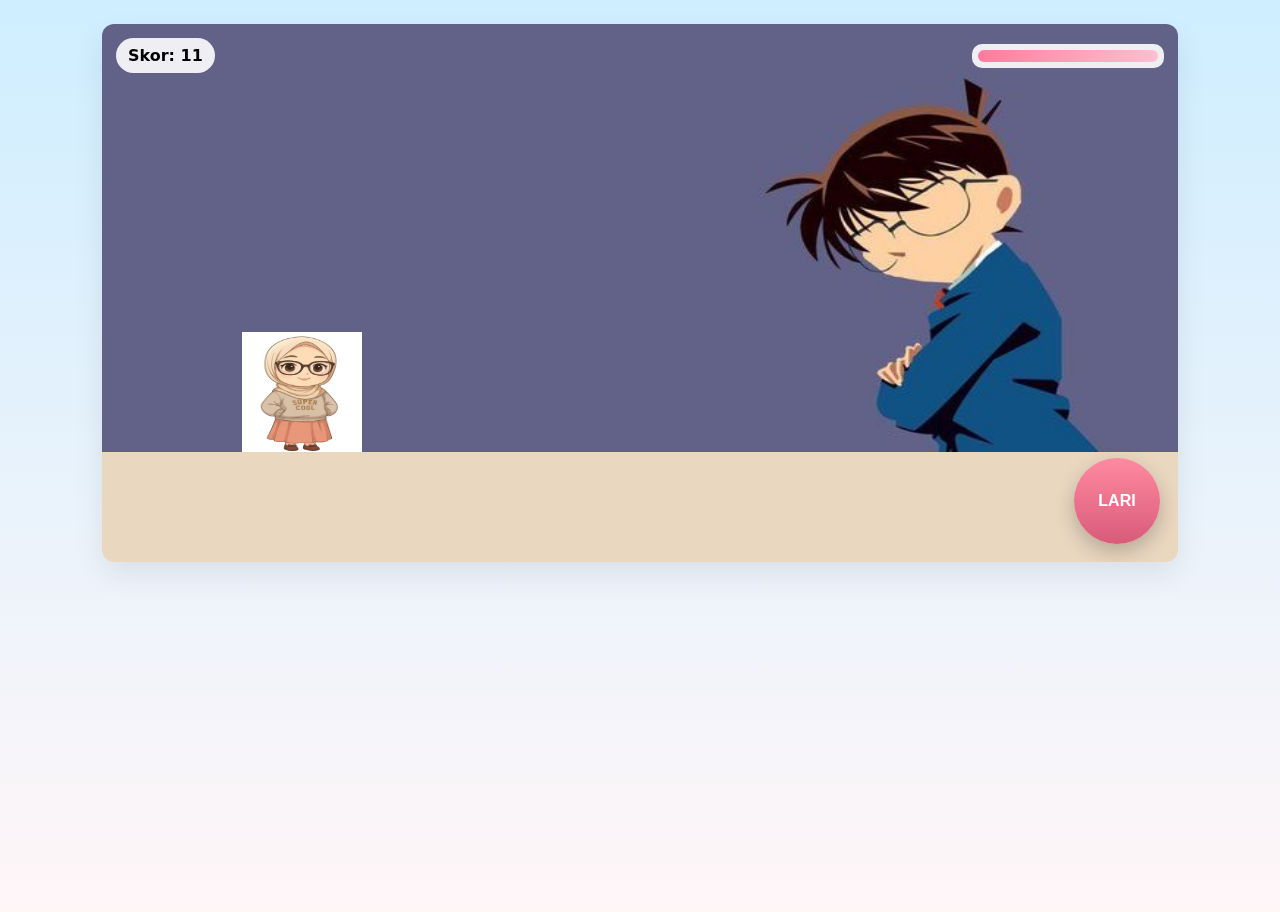
<file: index.html>
<!doctype html>
<html lang="id">
<head>
<meta charset="utf-8" />
<meta name="viewport" content="width=device-width,initial-scale=1" />
<title>Salma Runner — Asset Mode</title>
<style>
  :root{--bg1:#cfeeff;--bg2:#fff6f8;--accent:#ff7c9d}
  html,body{height:100%;margin:0;font-family:Inter,system-ui,-apple-system,Segoe UI,Roboto,"Helvetica Neue",Arial;background:linear-gradient(180deg,var(--bg1),var(--bg2))}
  .wrap{max-width:1100px;margin:12px auto;padding:12px;box-sizing:border-box}
  #gameBox{position:relative;border-radius:12px;overflow:hidden;background:linear-gradient(180deg,#e8f8ff,#fff7f9);box-shadow:0 12px 30px rgba(0,0,0,0.08)}
  canvas{display:block;width:100%;max-height:100vh;touch-action:none;user-select:none;-webkit-user-select:none}
  #hud{position:absolute;left:14px;right:14px;top:14px;display:flex;justify-content:space-between;align-items:center;pointer-events:none}
  #score{background:rgba(255,255,255,0.9);padding:8px 12px;border-radius:999px;font-weight:800}
  #energyWrap{background:rgba(255,255,255,0.9);padding:6px;border-radius:10px;display:flex;align-items:center;width:180px}
  #energyBar{height:12px;width:100%;background:linear-gradient(90deg,var(--accent),#ffc0d1);border-radius:8px;transform-origin:left}
  #btnSprint{position:absolute;right:18px;bottom:18px;width:86px;height:86px;border-radius:50%;background:linear-gradient(180deg,#ff8aa0,#d85b7a);color:#fff;border:0;font-weight:800;font-size:16px;box-shadow:0 8px 20px rgba(0,0,0,0.22);touch-action:manipulation}
  #overlay{position:absolute;inset:0;display:flex;align-items:center;justify-content:center;background:rgba(0,0,0,0.45);visibility:hidden}
  #overlay .box{background:white;padding:18px;border-radius:12px;text-align:center;min-width:260px}
  #overlay .box h2{margin:0 0 8px 0}
  #overlay .box button{padding:10px 18px;border-radius:8px;border:0;background:var(--accent);color:#fff;font-weight:800}
  /* fix selection and callout on mobile */
  html,body,#gameBox,canvas,#btnSprint{-webkit-touch-callout:none;-webkit-user-select:none;-ms-user-select:none;user-select:none}
  @media (max-width:520px) { #btnSprint{width:72px;height:72px;right:12px;bottom:12px} }
</style>
</head>
<body>
<div class="wrap">
  <div id="gameBox">
    <canvas id="c" aria-label="game"></canvas>

    <div id="hud">
      <div id="score">Skor: 0</div>
      <div id="energyWrap"><div id="energyBar" style="width:100%"></div></div>
    </div>

    <button id="btnSprint" aria-label="Sprint">LARI</button>

    <div id="overlay" aria-hidden="true">
      <div class="box">
        <h2>Game Over</h2>
        <div id="finalScore">Skor: 0</div>
        <div style="height:12px"></div>
        <button id="btnRestart">RESTART</button>
      </div>
    </div>
  </div>
</div>

<script>
/* Salma Runner - uses assets from /assets/ folder provided by user.
   Filenames expected (exact): 
   bg.jpg, farhant.jpeg, obs1.png, obs2.png, obs3.jpg, obs4.jpg,
   salma_run.jpeg, salma_sprint.jpeg, salma_jump.jpeg, salma_nangis.jpeg
*/

// ---------- canvas & DPR ----------
const canvas = document.getElementById('c');
const ctx = canvas.getContext('2d', { alpha: true });
let DPR = Math.max(1, window.devicePixelRatio || 1);
function resize(){
  const rect = canvas.getBoundingClientRect();
  canvas.width = Math.floor(rect.width * DPR);
  canvas.height = Math.floor(rect.height * DPR);
  ctx.setTransform(DPR,0,0,DPR,0,0);
}
window.addEventListener('resize', resize);
resize();

// ---------- DOM elems ----------
const overlay = document.getElementById('overlay');
const finalScore = document.getElementById('finalScore');
const btnRestart = document.getElementById('btnRestart');
const scoreEl = document.getElementById('score');
const energyBar = document.getElementById('energyBar');
const btnSprint = document.getElementById('btnSprint');

// ---------- asset list & preload ----------
const ASSETS = {
  bg: 'assets/bg.jpg',
  salmaRun: 'assets/salma_lari1.png',
  salmaSprint: 'assets/salma_nangis1.png',
  salmaJump: 'assets/salma_lari1.png',
  salmaCry: 'assets/salma_nangis1.png',
  farhant: 'assets/conan.jpg',
  obs1: 'assets/obs1.png',
  obs2: 'assets/obs2.png',
  obs3: 'assets/obs3.png',
  obs4: 'assets/obs4.png'
};
const imgs = {};
let toLoad = Object.keys(ASSETS).length, loaded = 0, failed = 0;
function preloadAll(done){
  for(const k in ASSETS){
    const i = new Image();
    // add cache-buster to force fresh load on redeploy
    i.src = ASSETS[k] + '?v=' + Date.now();
    i.onload = ()=>{ imgs[k]=i; loaded++; if(loaded+failed===toLoad) done(); };
    i.onerror = ()=>{ console.warn('asset failed', k, ASSETS[k]); imgs[k]=null; failed++; if(loaded+failed===toLoad) done(); };
  }
}
preloadAll(init);

// ---------- game state ----------
let last = 0;
let gameOver = false;
let score = 0;

/* player */
const player = {
  x: 140,
  w: 120,
  h: 120,
  y: 0,
  vy: 0,
  gravity: 1600,
  onGround: true,
  speed: 9,
  energy: 100,
  maxEnergy: 100,
  sprinting: false,
  state: 'run' // run, jump, sprint
};
function groundY(){ return canvas.clientHeight - 110; }

/* obstacles */
let obstacles = [];
let obstacleTimer = 0;
const obstacleMin = 1500, obstacleMax = 3000;

/* farhant */
let farhants = [];
let farhantTimer = 0;
const farhantGap = 2200;

/* particles */
let loveParticles = [];

/* input */
let sprintHeld = false;
let jumpHold = false;
let jumpRepeat = 0;
const JUMP_REPEAT_MS = 220;

// prevent selection during touchmove
document.addEventListener('touchmove', e=> e.preventDefault(), {passive:false});

// ---------- input handlers ----------
canvas.addEventListener('touchstart', e=>{ e.preventDefault(); jumpHold = true; attemptJump(); });
canvas.addEventListener('touchend', e=>{ e.preventDefault(); jumpHold = false; });
canvas.addEventListener('mousedown', e=>{ e.preventDefault(); jumpHold = true; attemptJump(); });
document.addEventListener('mouseup', e=>{ jumpHold = false; });

function attemptJump(){
  if(gameOver) return;
  if(player.onGround){
    player.vy = -720; // stronger impulse for higher jump on mobile
    player.onGround = false;
    player.state = 'jump';
    spawnLoves();
  }
}

function handleJumpHold(dt){
  if(jumpHold){
    jumpRepeat += dt * 1000;
    if(jumpRepeat >= JUMP_REPEAT_MS){
      attemptJump();
      jumpRepeat = 0;
    }
  } else {
    jumpRepeat = 0;
  }
}

/* sprint button events */
btnSprint.addEventListener('touchstart', e=>{ e.preventDefault(); sprintHeld = true; });
btnSprint.addEventListener('touchend', e=>{ e.preventDefault(); sprintHeld = false; });
btnSprint.addEventListener('mousedown', e=>{ e.preventDefault(); sprintHeld = true; });
document.addEventListener('mouseup', e=>{ sprintHeld = false; });

// restart
btnRestart.addEventListener('click', ()=> location.reload());

// ---------- effects ----------
function spawnLoves(){
  for(let i=0;i<6;i++){
    loveParticles.push({
      x: player.x + player.w*0.5 + (Math.random()*80-40),
      y: player.y + 10,
      vy: - (300 + Math.random()*220),
      t: 0,
      life: 0.9 + Math.random()*0.9
    });
  }
}
function updateLoves(dt){
  for(let i=loveParticles.length-1;i>=0;i--){
    const p = loveParticles[i];
    p.t += dt;
    p.y += p.vy * dt;
    p.vy += 900 * dt;
    if(p.t > p.life) loveParticles.splice(i,1);
  }
}

// ---------- spawn obstacle & farhant ----------
function spawnObstacle(){
  const picks = ['obs1','obs2','obs3','obs4'];
  const pick = picks[Math.floor(Math.random()*picks.length)];
  const w = 92, h = 92;
  obstacles.push({
    x: canvas.clientWidth + 40,
    y: groundY() - h,
    w,h,
    key: pick,
    id: Math.floor(Math.random()*9999)
  });
}

function spawnFarhant(){
  farhants.push({
    x: canvas.clientWidth + 80,
    y: groundY() - 140 - Math.random()*40,
    w: 72, h:72,
    vx: 120 + Math.random()*80,
    knock: 0,
    hit: false
  });
}

// ---------- collision ----------
function rectCollide(a,b){ return a.x < b.x + b.w && a.x + a.w > b.x && a.y < b.y + b.h && a.y + a.h > b.y; }

// ---------- UI update ----------
function updateUI(){
  scoreEl.textContent = 'Skor: ' + Math.floor(score);
  const pct = Math.max(0, Math.min(100, (player.energy / player.maxEnergy) * 100));
  energyBar.style.width = pct + '%';
}

// ---------- draw helpers ----------
function roundRect(x,y,w,h,r,fill){
  ctx.beginPath();
  ctx.moveTo(x+r,y);
  ctx.arcTo(x+w,y,x+w,y+h,r);
  ctx.arcTo(x+w,y+h,x,y+h,r);
  ctx.arcTo(x,y+h,x,y,r);
  ctx.arcTo(x,y,x+w,y,r);
  if(fill){ ctx.fillStyle = fill; ctx.fill(); }
}

function drawPlayerImageFallback(){
  // fallback: draw simple chibi using shapes
  roundRect(player.x, player.y, player.w, player.h, 16, '#ffdeea');
  // head
  ctx.beginPath();
  ctx.arc(player.x + player.w*0.5, player.y - 12, 28, 0, Math.PI*2);
  ctx.fillStyle = player.sprinting ? '#ffb3c6' : '#ffd6e6';
  ctx.fill();
  // eyes
  ctx.fillStyle = '#222';
  ctx.beginPath(); ctx.arc(player.x + player.w*0.41, player.y - 16, 4,0,Math.PI*2); ctx.fill();
  ctx.beginPath(); ctx.arc(player.x + player.w*0.59, player.y - 16, 4,0,Math.PI*2); ctx.fill();
  // mouth
  ctx.fillStyle = '#6b3b3b';
  ctx.fillRect(player.x + player.w*0.47, player.y - 6, player.sprinting ? 8 : 12, 4);
}

// ---------- main loop & drawing ----------
function init(){
  // set player initial pos
  player.y = groundY() - player.h;
  player.onGround = true;
  last = performance.now();
  requestAnimationFrame(loop);
}

function showGameOver(){
  overlay.style.visibility = 'visible';
  finalScore.textContent = 'Skor kamu: ' + Math.floor(score);
}

function loop(ts){
  const dt = Math.min(0.05, (ts - last) / 1000);
  last = ts;

  // handle jump hold
  handleJumpHold(dt);

  // physics
  player.vy += player.gravity * dt;
  player.y += player.vy * dt;
  if(player.y > groundY() - player.h){
    player.y = groundY() - player.h;
    player.vy = 0;
    player.onGround = true;
    if(player.state === 'jump') player.state = 'run';
  }

  // sprint & energy
  if(sprintHeld && player.energy > 0){
    player.sprinting = true;
    player.speed = 14;
    player.energy = Math.max(0, player.energy - 80 * dt); // drain fast
    player.state = 'sprint';
  } else {
    player.sprinting = false;
    player.speed = 9;
    player.energy = Math.min(player.maxEnergy, player.energy + 22 * dt); // regen slow
    if(player.state !== 'jump') player.state = 'run';
  }

  // spawn obstacles
  obstacleTimer += dt * 1000;
  if(obstacleTimer > (obstacleMin + Math.random()*(obstacleMax-obstacleMin))){
    spawnObstacle();
    obstacleTimer = 0;
  }

  // spawn farhant
  farhantTimer += dt * 1000;
  if(farhantTimer > (farhantGap + Math.random()*1200)){
    spawnFarhant();
    farhantTimer = 0;
  }

  // move obstacles
  for(let i=obstacles.length-1;i>=0;i--){
    const o = obstacles[i];
    o.x -= player.speed * dt * 60;
    if(o.x + o.w < -120) obstacles.splice(i,1);
  }

  // move farhants
  for(let i=farhants.length-1;i>=0;i--){
    const f = farhants[i];
    if(!f.hit){
      f.x -= f.vx * dt;
    } else {
      f.x += f.knock * dt;
      f.knock *= 0.92;
      if(Math.abs(f.knock) < 0.3) f.hit = false;
    }
    if(f.x + f.w < -120) farhants.splice(i,1);
  }

  // collisions: obstacles => game over
  for(const o of obstacles){
    if(rectCollide(player, {x:o.x,y:o.y,w:o.w,h:o.h})){
      gameOver = true;
      showGameOver();
    }
  }
  // farhant collisions => knockback random + add score
  for(const f of farhants){
    if(rectCollide(player, {x:f.x,y:f.y,w:f.w,h:f.h}) && !f.hit){
      f.hit = true;
      f.knock = (Math.random() < 0.5 ? -1 : 1) * (200 + Math.random()*300);
      score += 25;
    }
  }

  // score increases with speed/time
  score += (player.speed/60) * dt * 100;

  // update love particles
  updateLoves(dt);

  // draw frame
  drawFrame();

  // update UI
  updateUI();

  if(!gameOver) requestAnimationFrame(loop);
}

// draw everything
function drawFrame(){
  // clear
  ctx.clearRect(0,0,canvas.width,canvas.height);
  const W = canvas.width / DPR, H = canvas.height / DPR;

  // draw bg if loaded, else gradient fill
  if(imgs.bg){
    // draw image stretched to canvas internal resolution
    ctx.drawImage(imgs.bg, 0, 0, canvas.width, canvas.height);
  } else {
    ctx.fillStyle = '#cfeeff';
    ctx.fillRect(0,0,canvas.width,canvas.height);
  }

  // ground
  ctx.fillStyle = '#e9d7c0';
  ctx.fillRect(0, groundY(), W, H - groundY());

  // draw obstacles (image if available)
  for(const o of obstacles){
    if(imgs[o.key]){
      ctx.drawImage(imgs[o.key], o.x, o.y, o.w, o.h);
    } else {
      drawRoundedRect(o.x, o.y, o.w, o.h, 12, '#fff');
      ctx.fillStyle = '#ffd86b';
      ctx.fillRect(o.x+8,o.y+8,o.w-16,o.h-30);
    }
    // label
    ctx.fillStyle = '#2b2b2b';
    ctx.font = `${12 * (DPR>1?1.2:1)}px sans-serif`;
    ctx.fillText('Masalah Hidup ' + o.id, o.x + 8, o.y + o.h - 8);
  }

  // draw farhants (image fallback)
  for(const f of farhants){
    if(imgs.farhant){
      ctx.drawImage(imgs.farhant, f.x, f.y, f.w, f.h);
    } else {
      drawFarhantShape(f);
    }
  }

  // draw player: prefer user images if loaded
  if(player.state === 'sprint' && imgs.salmaSprint){
    ctx.drawImage(imgs.salmaSprint, player.x, player.y, player.w, player.h);
    // cry overlay if available
    if(imgs.salmaCry){
      ctx.drawImage(imgs.salmaCry, player.x - 8, player.y - 8, player.w + 16, player.h + 16);
    } else {
      // fallback tears
      ctx.strokeStyle = 'rgba(120,200,255,0.95)';
      ctx.lineWidth = 3;
      ctx.beginPath(); ctx.moveTo(player.x + player.w*0.4, player.y + player.h*0.3); ctx.lineTo(player.x + player.w*0.4, player.y + player.h*0.7); ctx.stroke();
      ctx.beginPath(); ctx.moveTo(player.x + player.w*0.6, player.y + player.h*0.3); ctx.lineTo(player.x + player.w*0.6, player.y + player.h*0.7); ctx.stroke();
    }
  } else if(player.state === 'jump' && imgs.salmaJump){
    ctx.drawImage(imgs.salmaJump, player.x, player.y, player.w, player.h);
  } else if(imgs.salmaRun){
    ctx.drawImage(imgs.salmaRun, player.x, player.y, player.w, player.h);
  } else {
    drawPlayerImageFallback();
  }

  // draw love particles on top
  ctx.save();
  for(const p of loveParticles){
    const alpha = Math.max(0, 1 - (p.t / p.life));
    ctx.globalAlpha = alpha;
    ctx.fillStyle = '#ff7ca0';
    const px = p.x * DPR, py = p.y * DPR;
    ctx.beginPath();
    ctx.arc(px - 6*DPR, py, 6*DPR, 0, Math.PI*2);
    ctx.arc(px + 6*DPR, py, 6*DPR, 0, Math.PI*2);
    ctx.fill();
  }
  ctx.restore();
}

// fallback farhant drawing
function drawFarhantShape(f){
  ctx.fillStyle = '#9ed8ff';
  ctx.beginPath();
  ctx.ellipse(f.x + f.w/2, f.y + f.h/2, f.w*0.45, f.h*0.4, 0, 0, Math.PI*2);
  ctx.fill();
  ctx.fillStyle = '#111';
  ctx.beginPath();
  ctx.arc(f.x + f.w*0.62, f.y + f.h*0.4, 4, 0, Math.PI*2);
  ctx.fill();
}

// ---------- init after preload ----------
function init(){
  resize();
  // set player start Y correctly (CSS pixels)
  player.y = groundY() - player.h;
  player.onGround = true;
  last = performance.now();
  requestAnimationFrame(loop);
}
</script>
</body>
</html>
</file>
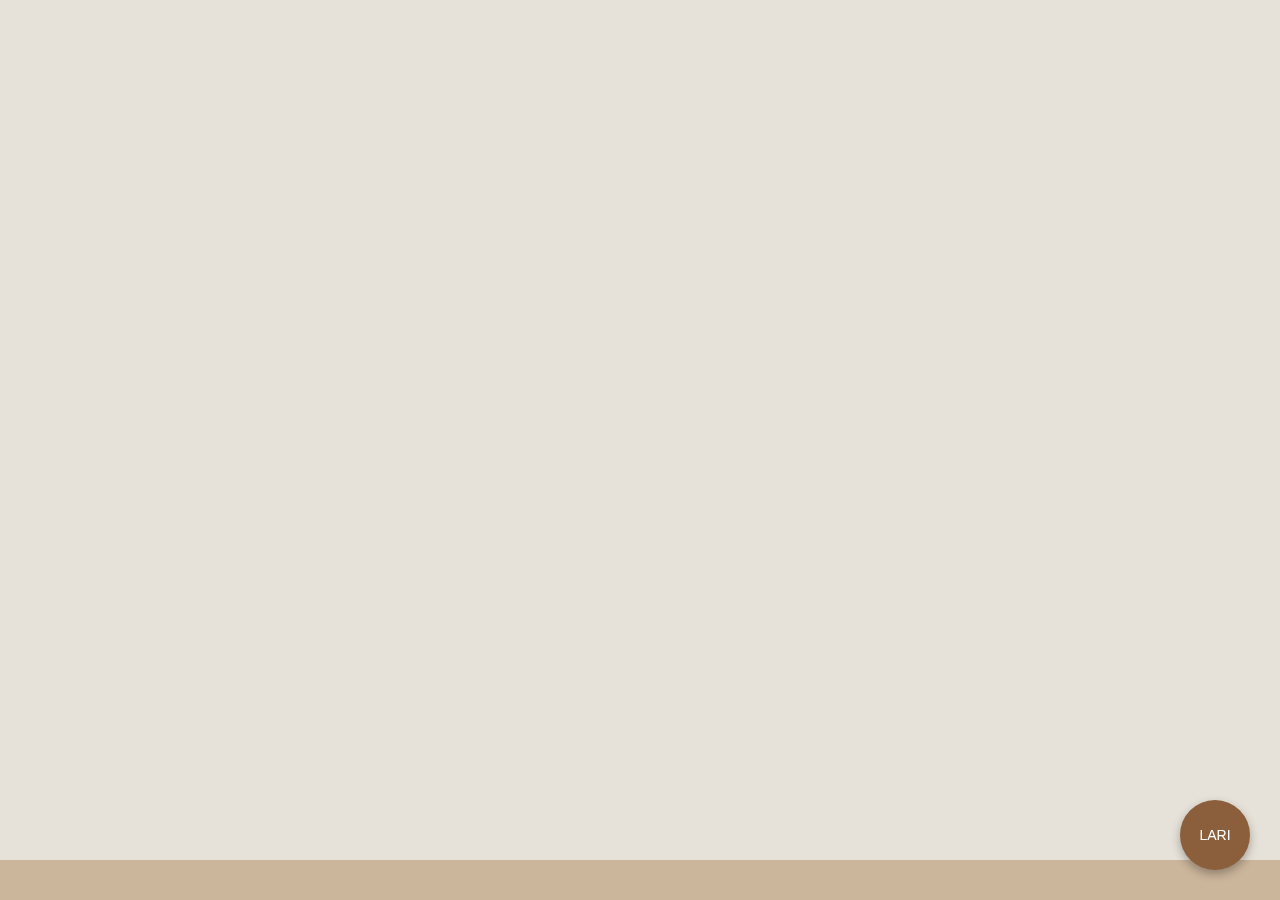
<file: game1.html>
<!doctype html>
<html lang="id">
<head>
<meta charset="utf-8"/>
<meta name="viewport" content="width=device-width,initial-scale=1"/>
<title>Salma Runner</title>
<style>
  body{margin:0;background:#e7e2d9;font-family:sans-serif;overflow:hidden;}
  canvas{display:block;width:100vw;height:100vh;}
  #runBtn{
    position:fixed;bottom:30px;right:30px;
    width:70px;height:70px;border-radius:50%;
    background:#8b5e3c;color:white;font-size:14px;
    border:none;outline:none;
    box-shadow:0 4px 10px rgba(0,0,0,0.3);
  }
</style>
</head>
<body>

<canvas id="game"></canvas>
<button id="runBtn">LARI</button>

<script>
// ---------------------------
// CONFIG FOTO (ganti URL-nya)
// ---------------------------

// foto Salma karakter utama
const salmaImgURL = "https://i.ibb.co/6H8SpcV/sample-girl.png"; 
// foto Farhant
const farhantImgURL = "https://i.ibb.co/QJ7B6Pr/sample-boy.png";

// ---------------------------
// SETUP
// ---------------------------
const canvas = document.getElementById("game");
const ctx = canvas.getContext("2d");
function resize(){canvas.width=innerWidth;canvas.height=innerHeight;}
resize();
window.onresize = resize;

let gravity = 0.8;
let gameSpeed = 8;

let stamina = 100;
const maxStamina = 100;
const staminaUse = 0.8;
const staminaRegen = 0.5;

// ---------------------------
// LOAD IMAGE
// ---------------------------
const salmaImg = new Image();
salmaImg.src = salmaImgURL;

const farhantImg = new Image();
farhantImg.src = farhantImgURL;

// ---------------------------
// SALMA
// ---------------------------
let salma = {
  x: 80,
  y: 0,
  w: 80,
  h: 80,
  dy: 0,
  onGround: false
};

// ---------------------------
// OBSTACLE (Masalah Hidup)
// ---------------------------
let obstacles = [];
function spawnObstacle(){
  obstacles.push({
    x: canvas.width + 40,
    y: canvas.height - 100,
    w: 60,
    h: 60,
    label: "Masalah Hidup"
  });
}
setInterval(spawnObstacle, 1600);

// ---------------------------
// FARHANT (Rival)
// ---------------------------
let rivals = [];
function spawnFarhant(){
  rivals.push({
    x: canvas.width + 40,
    y: canvas.height - 150,
    w: 70,
    h: 70,
    vy: -15,
    hit:false
  });
}
setInterval(spawnFarhant, 4000 + Math.random()*2000);

// ---------------------------
// LOVE PARTICLES
// ---------------------------
let loves = [];
function emitLove(x,y){
  for(let i=0;i<6;i++){
    loves.push({
      x,y,
      dx:(Math.random()*4-2),
      dy:(Math.random()*-3-1),
      a:1
    });
  }
}

// ---------------------------
// INPUT: TAP = JUMP
// ---------------------------
window.addEventListener("touchstart", jump);
window.addEventListener("mousedown", jump);

function jump(){
  if(salma.onGround){
    salma.dy = -17;
    salma.onGround = false;
    emitLove(salma.x+salma.w/2, salma.y);
  }
}

// ---------------------------
// RUN BUTTON
// ---------------------------
let running = false;
const btn = document.getElementById("runBtn");
btn.ontouchstart = ()=> running = true;
btn.ontouchend   = ()=> running = false;
btn.onmousedown  = ()=> running = true;
btn.onmouseup    = ()=> running = false;

// ---------------------------
// LOOP
// ---------------------------
function loop(){
  ctx.clearRect(0,0,canvas.width,canvas.height);

  // ground
  ctx.fillStyle = "#cbb59b";
  ctx.fillRect(0, canvas.height-40, canvas.width, 40);

  // stamina
  if(running && stamina>0){
    gameSpeed = 13;
    stamina -= staminaUse;
    if(stamina<0) stamina = 0;
  } else {
    gameSpeed = 8;
    stamina += staminaRegen;
    if(stamina>maxStamina) stamina=maxStamina;
  }

  // ---------------------------
  // SALMA GRAVITY
  // ---------------------------
  salma.dy += gravity;
  salma.y += salma.dy;

  if(salma.y + salma.h >= canvas.height-40){
    salma.y = canvas.height-40 - salma.h;
    salma.dy = 0;
    salma.onGround = true;
  }

  // draw salma
  ctx.drawImage(salmaImg, salma.x, salma.y, salma.w, salma.h);

  // ---------------------------
  // OBSTACLES
  // ---------------------------
  for(let o of obstacles){
    o.x -= gameSpeed;

    ctx.fillStyle = "#8b5e3c";
    ctx.fillRect(o.x, o.y, o.w, o.h);

    ctx.fillStyle="white";
    ctx.font="12px sans-serif";
    ctx.fillText(o.label, o.x+5, o.y+30);
  }
  obstacles = obstacles.filter(o=> o.x>-100);

  // ---------------------------
  // FARHANT
  // ---------------------------
  for(let fv of rivals){
    if(!fv.hit){
      fv.x -= gameSpeed;
      fv.vy += 1;
      fv.y += fv.vy;
    }
    // bouncing landing
    if(fv.y + fv.h >= canvas.height-40){
      fv.y = canvas.height-40 - fv.h;
      fv.vy = -fv.vy*0.5;
      fv.hit = true;
    }
    ctx.drawImage(farhantImg, fv.x, fv.y, fv.w, fv.h);
  }
  rivals = rivals.filter(r=> r.x>-150);

  // ---------------------------
  // LOVE PARTICLES
  // ---------------------------
  for(let l of loves){
    l.x += l.dx;
    l.y += l.dy;
    l.a -= 0.03;

    ctx.fillStyle = `rgba(255,80,140,${l.a})`;
    ctx.beginPath();
    ctx.arc(l.x,l.y,6,0,Math.PI*2);
    ctx.fill();
  }
  loves = loves.filter(l=> l.a>0);

  requestAnimationFrame(loop);
}

loop();
</script>
</body>
</html>
</file>
